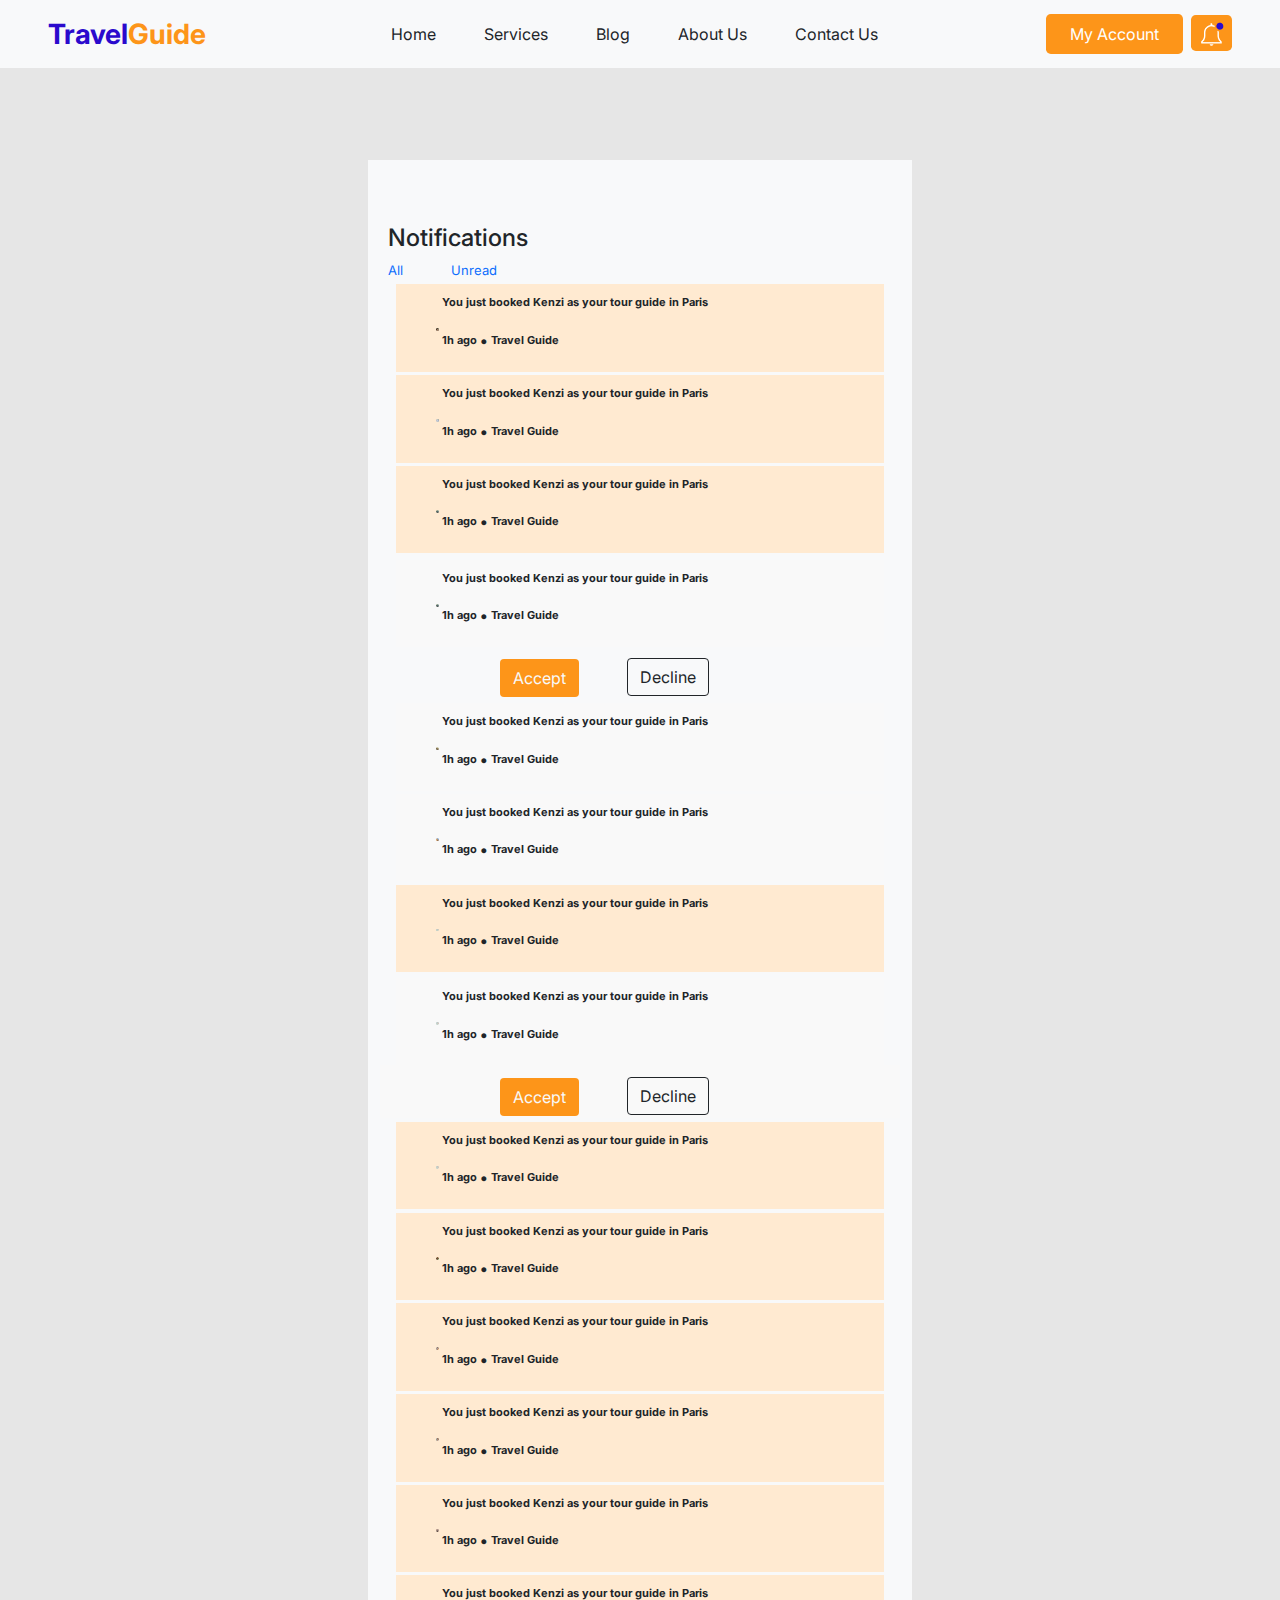
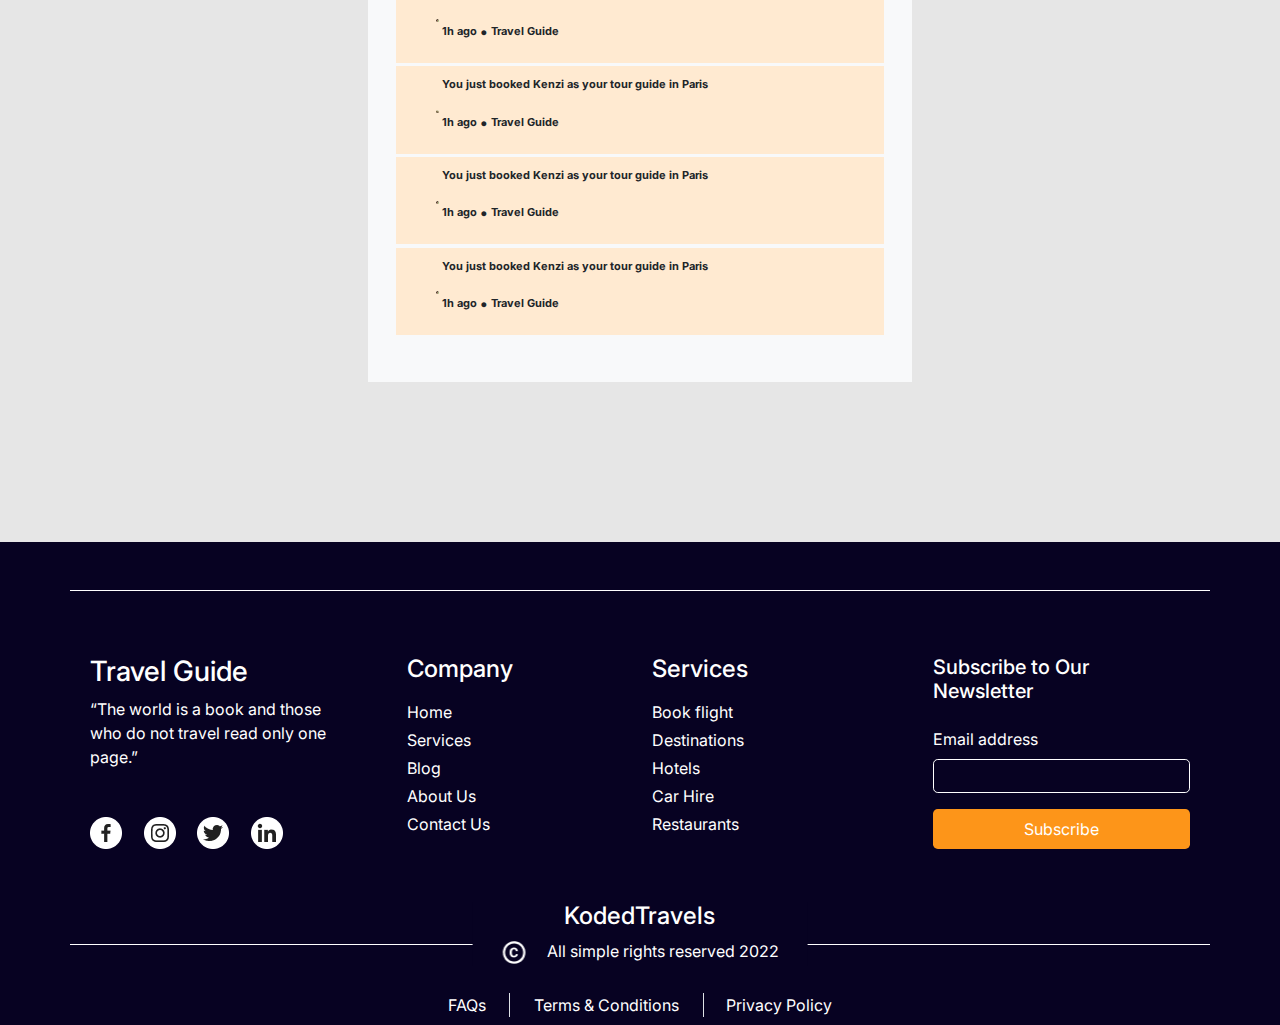
<file: notification.html>
<!DOCTYPE html>
<html lang="en">
<head>
    <meta charset="UTF-8">
    <meta http-equiv="X-UA-Compatible" content="IE=edge">
    <meta name="viewport" content="width=device-width, initial-scale=1.0">
    <link rel="stylesheet" href="css/bootstrap.css">
    <link rel="stylesheet" href="css/notification.css">
    <title>notification</title>
</head>
<body>

    <!-- header section -->

    <header class="navbar navbar-expand-lg navbar-light bg-light py-2 fixed-top">
        <div class="container-fluid px-5">
            <a class="navbar-brand fw-bold blue fs-3" href="#">Travel<span class="orange">Guide</span></a>
            <button class="navbar-toggler" type="button" data-bs-toggle="collapse" data-bs-target="#navbarSupportedContent"
                aria-controls="navbarSupportedContent" aria-expanded="false" aria-label="Toggle navigation">
                <span class="navbar-toggler-icon"></span>
            </button>
            <div class="collapse navbar-collapse" id="navbarSupportedContent">
                <ul class="navbar-nav mx-auto mb-2 mb-lg-0">
                    <li class="nav-item">
                        <a class="nav-link active text-dark px-4" aria-current="page" href="index.html">Home</a>
                    </li>
                    <li class="nav-item">
                        <a class="nav-link text-dark px-4" href="service.html">Services</a>
                    </li>
                    <!-- <li class="nav-item dropdown">
                            <a class="nav-link dropdown-toggle" href="#" id="navbarDropdown" role="button"
                                data-bs-toggle="dropdown" aria-expanded="false">
                                Dropdown
                            </a>
                            <ul class="dropdown-menu" aria-labelledby="navbarDropdown">
                                <li><a class="dropdown-item" href="#">Action</a></li>
                                <li><a class="dropdown-item" href="#">Another action</a></li>
                                <li>
                                    <hr class="dropdown-divider">
                                </li>
                                <li><a class="dropdown-item" href="#">Something else here</a></li>
                            </ul>
                        </li> -->
                    <li class="nav-item">
                        <a class="nav-link text-dark px-4" href="blog.html">Blog</a>
                    </li>
                    <li class="nav-item">
                        <a class="nav-link text-dark px-4" href="about.html">About Us</a>
                    </li>
                    <li class="nav-item">
                        <a class="nav-link text-dark px-4" href="contact.html">Contact Us</a>
                    </li>
                </ul>
                <!-- <button class="bg-orange p-2 ms-3 rounded-3 border-0"><img src="./img/landing-bell.png"></button> -->
                <div style="display: inline-grid;" class="pe-2">
                    <a class="bg-orange px-4 text-white py-2 text-decoration-none rounded-3" href="my-account.html">My Account</a>
                </div>
                <div style="display: inline-grid;" class="actions">
                    <div class="bell">
                        <a class=" bg-orange rounded-3 p-2" href="#">
                            <img src="img/landing-bell.png" alt="" class="">
                        </a>
                    </div>
                    <div class="noti">
                        <h4 class="pt-3 ps-2">Notification</h4>
                        <div class="all d-flex ps-2">
                            <div ><a href="#">All</a></div>
                            <div class="ps-5"><a href="#">Unread</a></div>
                        </div>
                        <div class="new d-flex justify-content-between pt-2">
                            <div class="ps-2"><p>New</p></div>
                            <div class="pe-2 see"> <a href="notification.html">See all</a></div>
                        </div>
                        <div class="book">
                            <div class="ook">
                                <div>
                                    <img src="img/noti-1.png" alt="">
                                </div>
                                <div>
                                    <p class="fw-bold pp">You just booked  Kenzi as your tour guide in Paris <br> 1h ago <span class="fw-bold">.</span> Travel Guide</p>
                                </div>
                            </div>
                            <div class="ook">
                                <div>
                                    <img src="img/noti-1.png" alt="">
                                </div>
                                <div>
                                    <p class="fw-bold pp">You just booked  Kenzi as your tour guide in Paris <br> 1h ago <span class="fw-bold">.</span> Travel Guide</p>
                                </div>
                            </div>
                            <div class="ook">
                                <div>
                                    <img src="img/noti-1.png" alt="">
                                </div>
                                <div>
                                    <p class="fw-bold pp">You just booked  Kenzi as your tour guide in Paris <br> 1h ago <span class="fw-bold">.</span> Travel Guide</p>
                                </div>
                            </div>
                            <div class="ook">
                                <div>
                                    <img src="img/noti-1.png" alt="">
                                </div>
                                <div>
                                    <p class="fw-bold pp">You just booked  Kenzi as your tour guide in Paris <br> 1h ago <span class="fw-bold">.</span> Travel Guide</p>
                                </div>
                            </div>
                        </div>
                    </div>
                </div>
            </div>
        </div>
    </header>

    <!-- <section class="search w-100">
        <div class="container search-body py-4 d-flex align-items-center">
            <div class="position-relative search-box w-50">
                <input type="text" class="py-1 rounded-pill border-1 ps-5 w-75" placeholder="Search locations">
                <button class="bg-orange text-white rounded-pill border-0 px-4 position-absolute">Search</button>
                <img src="./img/index-search-icon.png" class="position-absolute search-icon" alt="">
            </div>
            <div class="stats w-50 row">
                <div class="col-6  text-start">
                    <h4>10000+</h4>
                    <p class="m-0">Users Worldwide</p>
                </div>
                <div class="col-6 text-start">
                    <h4>100+</h4>
                    <p class="m-0">Local Guides</p>
                </div>
            </div>
        </div>
    </section> -->

    <!-- Notification section -->

    <section id="notification-section">
        <div class="container mx-auto py-500 bg-light">
            <h4 class="pt-3 ps-2">Notifications</h4>
            <div class="all d-flex ps-2">
                <div class="orange"><a href="#">All</a></div>
                <div class="ps-5"><a href="#">Unread</a></div>
            </div>
            <!-- <div class="new d-flex justify-content-between pt-2">
                <div class="ps-2"><p>New</p></div>
                <div class="pe-2 see"> <a href="#">See all</a></div>
            </div> -->
            <a class="dropdown-item" href="#">
                <div class="book">
                    <div class="ook-1">
                        <div>
                            <img src="img/noti-3.png" alt="">
                        </div>
                        <div>
                            <p class="fw-bold pp">You just booked  Kenzi as your tour guide in Paris <br> 1h ago <span class="fw-bold">.</span> Travel Guide</p>
                        </div>
                    </div>
                </div>
            </a>
            
            <a class="dropdown-item" href="#">
                <div class="book">
                    <div class="ook-1">
                        <div>
                            <img src="img/noti-2.png" alt="">
                        </div>
                        <div>
                            <p class="fw-bold pp">You just booked  Kenzi as your tour guide in Paris <br> 1h ago <span class="fw-bold">.</span> Travel Guide</p>
                        </div>
                    </div>
                </div>
            </a>
            
            <a class="dropdown-item" href="#">
                <div class="book">
                    <div class="ook-1">
                        <div>
                            <img src="img/noti-1.png" alt="">
                        </div>
                        <div>
                            <p class="fw-bold pp">You just booked  Kenzi as your tour guide in Paris <br> 1h ago <span class="fw-bold">.</span> Travel Guide</p>
                        </div>
                    </div>
                </div>
            </a>
            
            <a class="dropdown-item" href="#">
                <div class="book">
                    <div class="ook-1 book-bg">
                        <div class="">
                            <img src="img/noti-1.png" alt="">
                        </div>
                        <div class="">
                            <p class="fw-bold pp">You just booked  Kenzi as your tour guide in Paris <br> 1h ago <span class="fw-bold">.</span> Travel Guide</p>
                        </div>
                    </div>
                    <div class="belly-button d-flex fs-2 flex-row">
                        <div class="button-1">
                            <a class="btn bg-orange text-light" href="#" role="button">Accept</a>
                        </div>
                        <div class="button-2">
                            <a class="btn btn-outline-dark" href="#" role="button">Decline</a>
                        </div>
                    </div>
                </div>
            </a>
            
            <a class="dropdown-item container" href="#">
                <div class="book">
                    <div class="ook-1 book-bg">
                        <div>
                            <img src="img/noti-4.png" alt="">
                        </div>
                        <div>
                            <p class="fw-bold pp">You just booked  Kenzi as your tour guide in Paris <br> 1h ago <span class="fw-bold">.</span> Travel Guide</p>
                        </div>
                    </div>
                </div>
            </a>
            
            <a class="dropdown-item" href="#">
                <div class="book">
                    <div class="ook-1 book-bg">
                        <div>
                            <img src="img/noti-5.png" alt="">
                        </div>
                        <div>
                            <p class="fw-bold pp">You just booked  Kenzi as your tour guide in Paris <br> 1h ago <span class="fw-bold">.</span> Travel Guide</p>
                        </div>
                    </div>
                </div>
            </a>
            
            <a class="dropdown-item" href="#">
                <div class="book">
                    <div class="ook-1">
                        <div>
                            <img src="img/noti-11.png" alt="">
                        </div>
                        <div>
                            <p class="fw-bold pp">You just booked  Kenzi as your tour guide in Paris <br> 1h ago <span class="fw-bold">.</span> Travel Guide</p>
                        </div>
                    </div>
                </div>
            </a>
            
            <a class="dropdown-item" href="#">
                <div class="book">
                    <div class="ook-1 book-bg">
                        <div>
                            <img src="img/noti-11.png" alt="">
                        </div>
                        <div>
                            <p class="fw-bold pp">You just booked  Kenzi as your tour guide in Paris <br> 1h ago <span class="fw-bold">.</span> Travel Guide</p>
                        </div>
                    </div>
                    <div class="belly-button d-flex fs-2 flex-row book-bg">
                        <div class="button-1">
                            <a class="btn bg-orange text-light" href="#" role="button">Accept</a>
                        </div>
                        <div class="button-2">
                            <a class="btn btn-outline-dark" href="#" role="button">Decline</a>
                        </div>
                    </div>
                </div>
            </a>
            
            <a class="dropdown-item" href="#">
                <div class="book">
                    <div class="ook-1">
                        <div>
                            <img src="img/noti-11.png" alt="">
                        </div>
                        <div>
                            <p class="fw-bold pp">You just booked  Kenzi as your tour guide in Paris <br> 1h ago <span class="fw-bold">.</span> Travel Guide</p>
                        </div>
                    </div>
                </div>
            </a>
            
            <a class="dropdown-item" href="#">
                <div class="book">
                    <div class="ook-1">
                        <div>
                            <img src="img/noti-Group598.png" alt="">
                        </div>
                        <div>
                            <p class="fw-bold pp">You just booked  Kenzi as your tour guide in Paris <br> 1h ago <span class="fw-bold">.</span> Travel Guide</p>
                        </div>
                    </div>
                </div>
            </a>
            
            <a class="dropdown-item" href="#">
                <div class="book">
                    <div class="ook-1">
                        <div>
                            <img src="img/noti-Group599.png" alt="">
                        </div>
                        <div>
                            <p class="fw-bold pp">You just booked  Kenzi as your tour guide in Paris <br> 1h ago <span class="fw-bold">.</span> Travel Guide</p>
                        </div>
                    </div>
                </div>
            </a>
            
            <a class="dropdown-item" href="#">
                <div class="book">
                    <div class="ook-1">
                        <div>
                            <img src="img/noti-8.png" alt="">
                        </div>
                        <div>
                            <p class="fw-bold pp">You just booked  Kenzi as your tour guide in Paris <br> 1h ago <span class="fw-bold">.</span> Travel Guide</p>
                        </div>
                    </div>
                </div>
            </a>
            
            <a class="dropdown-item" href="#">
                <div class="book">
                    <div class="ook-1">
                        <div>
                            <img src="img/noti-7.png" alt="">
                        </div>
                        <div>
                            <p class="fw-bold pp">You just booked  Kenzi as your tour guide in Paris <br> 1h ago <span class="fw-bold">.</span> Travel Guide</p>
                        </div>
                    </div>
                </div>
            </a>
            
            <a class="dropdown-item" href="#">
                <div class="book">
                    <div class="ook-1">
                        <div>
                            <img src="img/noti-Group584.png" alt="">
                        </div>
                        <div>
                            <p class="fw-bold pp">You just booked  Kenzi as your tour guide in Paris <br> 1h ago <span class="fw-bold">.</span> Travel Guide</p>
                        </div>
                    </div>
                </div>
            </a>
            
            <a class="dropdown-item" href="#">
                <div class="book">
                    <div class="ook-1">
                        <div>
                            <img src="img/noti-4.png" alt="">
                        </div>
                        <div>
                            <p class="fw-bold pp">You just booked  Kenzi as your tour guide in Paris <br> 1h ago <span class="fw-bold">.</span> Travel Guide</p>
                        </div>
                    </div>
                </div>
            </a>
            
            <a class="dropdown-item" href="#">
                <div class="book">
                    <div class="ook-1">
                        <div>
                            <img src="img/noti-Group584.png" alt="">
                        </div>
                        <div>
                            <p class="fw-bold pp">You just booked  Kenzi as your tour guide in Paris <br> 1h ago <span class="fw-bold">.</span> Travel Guide</p>
                        </div>
                    </div>
                </div>
            </a>
            
            <a class="dropdown-item" href="#">
                <div class="book">
                    <div class="ook-1">
                        <div>
                            <img src="img/noti-Group584.png" alt="">
                        </div>
                        <div>
                            <p class="fw-bold pp">You just booked  Kenzi as your tour guide in Paris <br> 1h ago <span class="fw-bold">.</span> Travel Guide</p>
                        </div>
                    </div>
                </div>
            </a>
        </div>
    </section>

    <!-- footer section -->

    <footer class="pt-5 pt-50">
        <div class="container border-top border-1 border-white border-bottom text-white mb-5">
            <div class="row pt-5 mt-3 px-2 pb-3 w-auto">
                <div class="col-lg-3">
                    <h3>Travel Guide</h3>
                    <p class="pe-3">“The world is a book and those who do not travel read only one page.”</p>
                    <div class="socials mt-5 d-flex justify-content-between w-75">
                        <img src="./img/landing-facebook.png">
                        <img src="./img/landing-instagram.png">
                        <img src="./img/landing-twitter.png">
                        <img src="./img/landing-linkedin.png">
                    </div>
                </div>
                <div class="company col-lg-3 ps-5">
                    <h4 class="pb-2">Company</h4>
                    <ul class="p-0">
                        <li class="list-unstyled pb-1"><a href="index.html" class="text-decoration-none text-white">Home</a></li>
                        <li class="list-unstyled pb-1"><a href="service.html" class="text-decoration-none text-white">Services</a></li> 
                        <li class="list-unstyled pb-1"><a href="blog.html" class="text-decoration-none text-white">Blog</a></li> 
                        <li class="list-unstyled pb-1"><a href="about.html" class="text-decoration-none text-white">About Us</a></li> 
                        <li class="list-unstyled pb-1"><a href="contact.html" class="text-decoration-none text-white">Contact Us</a></li> 
                    </ul>
                </div>
                <div class="col-lg-3">
                    <h4 class="pb-2">Services</h4>
                    <ul class="p-0">
                        <li class="list-unstyled pb-1"><a href="#" class="text-decoration-none text-white">Book flight</a></li>
                        <li class="list-unstyled pb-1"><a href="#" class="text-decoration-none text-white">Destinations</a></li> 
                        <li class="list-unstyled pb-1"><a href="#" class="text-decoration-none text-white">Hotels</a></li> 
                        <li class="list-unstyled pb-1"><a href="#" class="text-decoration-none text-white">Car Hire</a></li> 
                        <li class="list-unstyled pb-1"><a href="#" class="text-decoration-none text-white">Restaurants</a></li> 
                    </ul>
                </div>
                <div class="col-lg-3">
                    <h5 class="pb-3">Subscribe to Our Newsletter</h5>
                    <label for="">Email address</label><br>
                    <input type="email" class="w-100 bg-transparent border-1 rounded-3 border-white border mt-2 py-1 text-white px-3">
                    <button class="w-100 bg-orange text-white mt-3 py-2 border-0 rounded-3">Subscribe</button>
                </div>
            </div>
            <div class="copyright position-relative w-30 text-center mb-2">
                <h4>KodedTravels</h4>
                <img src="./img/landing-copyright.png">
                <p class="d-inline-block ps-3 m-0">All simple rights reserved 2022</p>
            </div>
        </div>
        <div class="w-30 position-relative bottom-0 mx-auto d-flex justify-content-between text-white pb-2 faq" >
            <a href="faq-after.html" class="text-decoration-none text-white">FAQs</a>
            <a href="terms-and-policies.html" class="border-start border-end px-4 text-decoration-none text-white">Terms & Conditions</a>
            <a href="privacy-policy.html" class="text-decoration-none text-white">Privacy Policy</a>
        </div>
    </footer>

    <script src="js/app.js"></script>
    <script src="js/bootstrap.js"></script>
</body>
</html>
</file>
<file: css/notification.css>
@import url('https://fonts.googleapis.com/css2?family=Inter:wght@200;300;400;500;600;700&display=swap');


* {
    margin: 0;
    padding: 0;
    box-sizing: border-box;
}

body {
    font-family: Inter;
    background-color: #E6E6E6;
    /* overflow: hidden; */
}

header {
    margin-bottom: 0;
    padding-bottom: 0;
}

.orange {
    color: #FD9519;
}

.blue {
    color: #2A0ACD !important;
}

.bg-orange {
    background-color: #FD9519;
}


/* Notification Drropdown */

header {
    position: relative;
}

.noti {
    width: 350px;
    position: absolute;
    top: 75px;
    color: black;
    right: 20px;
    background-color: white;
    /* height: 400px; */
    padding: 5px 0px;
    display: none;

}

section {
    margin-top: 50px;
}

.vieww .noti {
    display: block;
}

.noti a {
    text-decoration: none;
    color: black;
}

.see a {
    color: #FD9519;
}

.book .ook {
    background-color: #FFEAD1;
    align-items: center;
    justify-content: center;
    display: flex;
    /* padding: 3px 5px;
    border-top: 1px solid red;
    border-bottom: 1px solid red; */
}

.ook span {
    font-size: 30px;
}

.book img {
    width: 50%;
    border-radius: 50%;
}

.book p {
    font-size: 11px;
} 

.new {
    font-size: 12px;
} 

.all {
    font-size: 13px;
}

.pp {
    margin-top: 10px;
}

.search {
    background-color: #f9f9f9;
}
.search input {
    width: 50%;
}

.search button {
    right: 20%;
    padding: 5px 0;
}

.search-icon {
    top: 25%;
    left: 4%;
    width: 15px;
}

footer,
.copyright {
    background-color: #2A0ACD !important;
}

.w-30 {
    width: 30%;
}

input {
    outline: none;
}

.copyright {
    bottom: -30px;
    left: 50%;
    transform: translateX(-50%);
}

.bell {
    background-color: orangered;
}

.hero {
    background-image: url(../img/landing-background.png);
    width: 100%;
    height: 100vh;
    background-position: center;
    background-repeat: no-repeat;
    background-size: cover;
}

/* Mine */

.dropdown-item {
    margin-bottom: -0.3rem  !important;
}


.dropdown-item {
    display: block;
    width: 100%;
    padding: 0.25rem 1rem;
    clear: both;
    font-weight: 400;
    color: #212529;
    text-align: inherit;
    text-decoration: none;
    white-space: nowrap;
    background-color: transparent;
    border: 0;
}

#notification-section {
    margin-left: 23rem !important;
    margin-right: 23rem !important;
}

.ook-1 {
    padding-left: 2.5rem !important;
    padding-right: 11rem !important;   
}

.dropdown-item:active {
    color: none !important;
    text-decoration: none !important;
    background-color: none !important;
    margin-left: 10px !important;
}

.book .ook-1 {
    background-color: #FFEAD1;
    align-items: center;
    justify-content: center;
    display: flex;
    /* padding: 3px 5px;
    border-top: 1px solid red;
    border-bottom: 1px solid red; */
}

.book-bg {
    background-color: #f9f9f9 !important;
}

.book-bg-2 {
    background-color: #FFEAD1 !important;
}

.ook-1 span {
    font-size: 30px;
}

.py-500 {
    padding-top: 3rem !important;
    padding-bottom: 3rem !important;
    margin-bottom: 10rem !important;
    margin-top: 10rem !important;
}

.container a {
    text-decoration: none;
}

footer, .pt-50 {
    background-color: #070222 !important;
}

footer, .pt-50 .copyright {
    background-color: #070222 !important;
}

.button-2 {
    padding-right: 20rem !important;
    margin-top: 0.25rem !important;

}

.button-1 {
   margin-left: 5.5rem !important;
   padding-top: 0.1rem !important;
   padding-right: 3rem !important; 
}

/* End */


@media (max-width: 1024px) {

    #notification-section {
        margin-left: 18rem !important;
        margin-right: 18rem !important;
    }
    
    .ook-1 {
        padding-left: 2.5rem !important;
        padding-right: 9rem !important;   
    }

    .py-500 {
        padding-top: 1.5rem !important;
        padding-bottom: 1.5rem !important;
        margin-bottom: 5rem !important;
        margin-top: 5rem !important;
    }
}

@media (max-width: 768px) {

    #notification-section {
        margin-left: 9rem !important;
        margin-right: 9rem !important;
        margin: auto !important;
    }
    
    .ook-1 {
        padding-left: 0.5rem !important;
        padding-right: 5rem !important;   
    }

    .py-500 {
        padding-top: 1.5rem !important;
        padding-bottom: 1.5rem !important;
        margin-bottom: 5rem !important;
        margin-top: 5rem !important;
    }

    
    .search-body {
        flex-direction: column !important;
    }
    .search-box {
        width: 100% !important;
    }
    .search-box input {
        width: 90% !important;
    }
    .search button {
        right: 2%;
    }

    .search {
        width: 80%;
    }

    .stats {
        width: 100% !important;
        margin: 20px auto 0;
        font-size: 15px;
    }

    .socials {
        margin: 15px auto 30px !important;
        width: 60% !important;
    }
    .copyright {
        width: 70%;
    }
    footer .position-relative {
        width: 90%;
    }
    .company {
        padding-left: 12px !important;
    }

    h2 {
        font-size: 25px;
        font-weight: 600;
    }

    .faq {
        /* width: 80%; */
        font-size: 10px;
        align-items: center;
        text-align: center;
    }

   
}

@media (max-width: 425px) {

    body, footer, header {
        width: auto !important;
    }

    #notification-section {
        margin-left: 9rem !important;
        margin-right: 9rem !important;
        margin: auto !important;
        overflow-x: hidden !important;
    }
    
    .ook-1 {
        padding-left: 0.5rem !important;
        padding-right: 5rem !important;   
    }

    .py-500 {
        padding-top: 1.5rem !important;
        padding-bottom: 1.5rem !important;
        margin-bottom: 5rem !important;
        margin-top: 5rem !important;
    }

    #notification-section, .container .py-500, footer {
        margin: auto;
    }

    .button-2 {
        padding-right: 15rem !important;
        margin-top: 0.25rem !important;
    
    }
    
    .button-1 {
       margin-left: 0.1rem !important;
       padding-top: 0.1rem !important;
       padding-right: 3rem !important; 
    }
}

@media (max-width: 375px) {

    #notification-section {
        margin-left: 9rem !important;
        margin-right: 9rem !important;
        margin: auto !important;
    }
    
    .ook-1 {
        padding-left: 0.2rem !important;
        padding-right: 1.2rem !important;   
    }

    .py-500 {
        padding-top: 1.5rem !important;
        padding-bottom: 1.5rem !important;
        margin-bottom: 5rem !important;
        margin-top: 5rem !important;
    }

    .button-2 {
        padding-right: 15rem !important;
        margin-top: 0.25rem !important;
    
    }
    
    .button-1 {
       margin-left: 0.1rem !important;
       padding-top: 0.1rem !important;
       padding-right: 3rem !important; 
    }
   
}

@media (max-width: 320px) {

    #notification-section {
        margin-left: 6rem !important;
        margin-right: 6rem !important;
        margin: auto !important;
    }
    
    .ook-1 {
        padding-left: 0.5rem !important;
        padding-right: 0.2rem !important;   
    }

    .py-500 {
        padding-top: 1.5rem !important;
        padding-bottom: 1.5rem !important;
        margin-bottom: 5rem !important;
        margin-top: 5rem !important;
    }

    .button-2 {
        padding-right: 15rem !important;
        margin-top: 0.25rem !important;
    
    }
    
    .button-1 {
       margin-left: 0.1rem !important;
       padding-top: 0.1rem !important;
       padding-right: 3rem !important; 
    }
}
</file>
